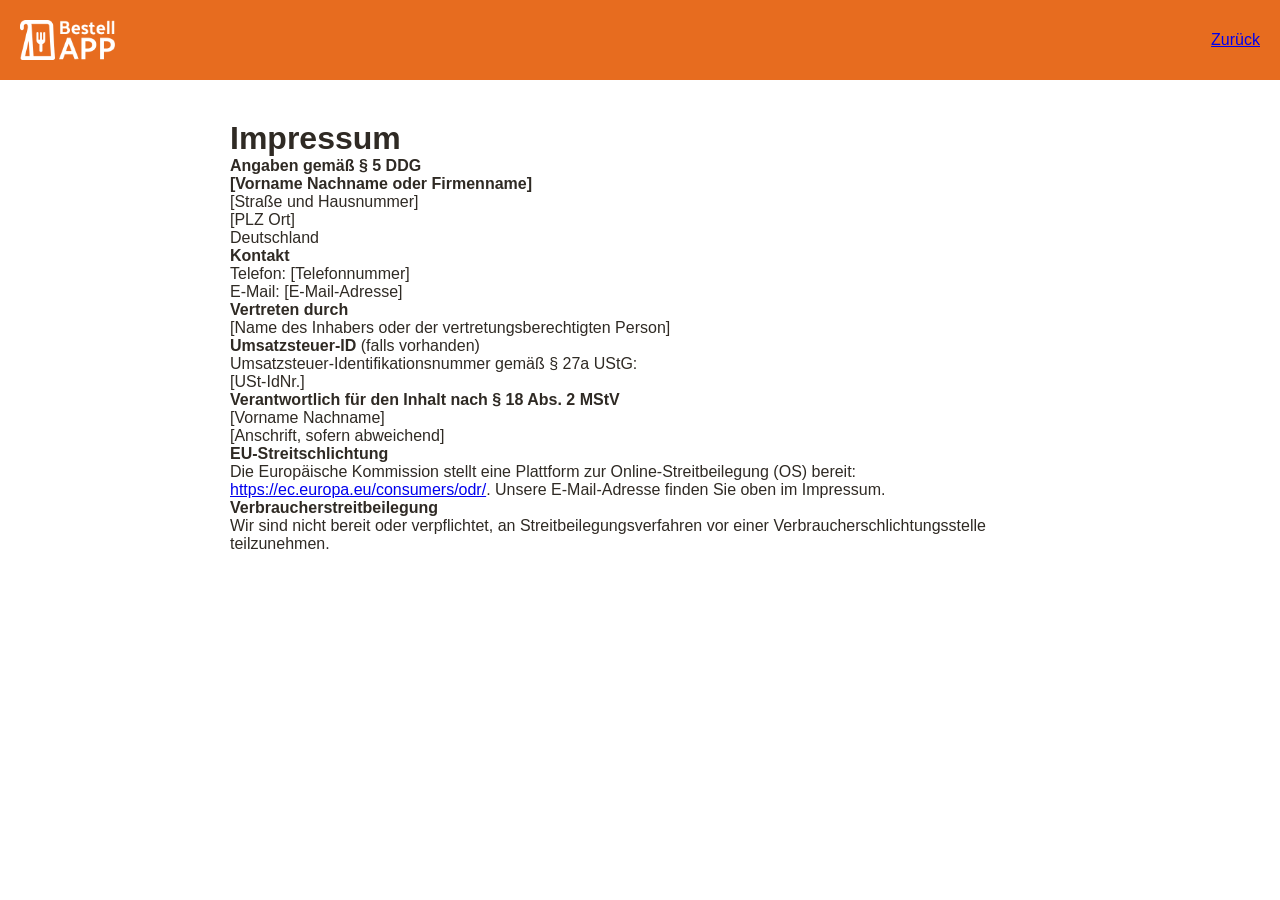
<file: impressum.html>
<!DOCTYPE html>
<html lang="de">
<head>
    <meta charset="UTF-8">
    <meta name="viewport" content="width=device-width, initial-scale=1.0">
    <title>Impressum</title>
    <link rel="stylesheet" href="./styles/style.css">
</head>
<body>
    <header>
        <img src="./assets/icon/Logo 02.png" alt="Logo">
        <nav>
            <a href="./index.html">Zurück</a>
        </nav>
    </header>
    <main style="padding: 40px; max-width: 900px; margin: 0 auto; color: #2f2a24;">
        <h1>Impressum</h1>
        <p><strong>Angaben gemäß § 5 DDG</strong></p>
        <p><strong>[Vorname Nachname oder Firmenname]</strong><br>
        [Straße und Hausnummer]<br>
        [PLZ Ort]<br>
        Deutschland</p>
        <p><strong>Kontakt</strong><br>
        Telefon: [Telefonnummer]<br>
        E-Mail: [E-Mail-Adresse]</p>
        <p><strong>Vertreten durch</strong><br>
        [Name des Inhabers oder der vertretungsberechtigten Person]</p>
        <p><strong>Umsatzsteuer-ID</strong> (falls vorhanden)<br>
        Umsatzsteuer-Identifikationsnummer gemäß § 27a UStG:<br>
        [USt-IdNr.]</p>
        <p><strong>Verantwortlich für den Inhalt nach § 18 Abs. 2 MStV</strong><br>
        [Vorname Nachname]<br>
        [Anschrift, sofern abweichend]</p>
        <p><strong>EU-Streitschlichtung</strong><br>
        Die Europäische Kommission stellt eine Plattform zur Online-Streitbeilegung (OS) bereit: <a href="https://ec.europa.eu/consumers/odr/" target="_blank">https://ec.europa.eu/consumers/odr/</a>. Unsere E-Mail-Adresse finden Sie oben im Impressum.</p>
        <p><strong>Verbraucherstreitbeilegung</strong><br>
        Wir sind nicht bereit oder verpflichtet, an Streitbeilegungsverfahren vor einer Verbraucherschlichtungsstelle teilzunehmen.</p>
    </main>
</body>
</html>
</file>
<file: styles/style.css>
@import url(./header_footer.css);
@import url(./global.css);
@import url(./basket.css);
@import url(./cards.css);
</file>
